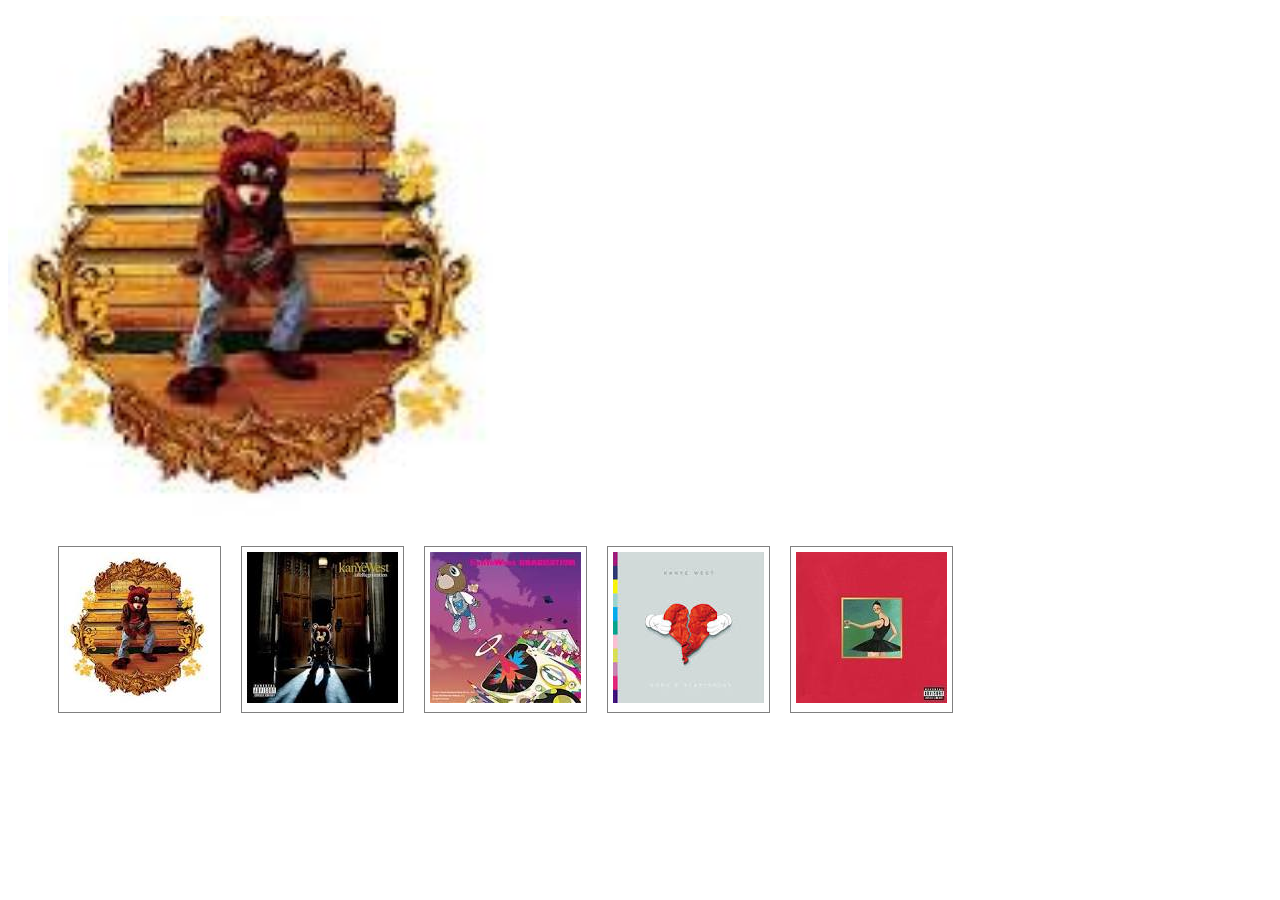
<file: default-browser-action/image-gallery/index.html>
<!DOCTYPE html>
<html lang="en">
<head>
    <meta charset="UTF-8">
    <meta name="viewport" content="width=device-width, initial-scale=1.0">
    <title>Image Gallery</title>
    <link rel="stylesheet" href="style.css">
</head>
<body>
    <p><img id="largeImg" src="./tcd.jpg"></p>

    <ul id="thumbs">
      <li>
        <a href="./tcd.jpg"><img src="./tcd.jpg"></a>
      </li>
      <li>
        <a href="./lr.jpg"><img src="./lr.jpg"></a>
      </li>
      <li>
        <a href="./graduation.jpg"><img src="./graduation.jpg"></a>
      </li>
      <li>
        <a href="./808s.jpg" ><img src="./808s.jpg"></a>
      </li>
      <li>
        <a href="./mbdtf.jpg"><img src="./mbdtf.jpg"></a>
      </li>
    </ul>
    <script src="./script.js"></script>
</body>
</html>
</file>
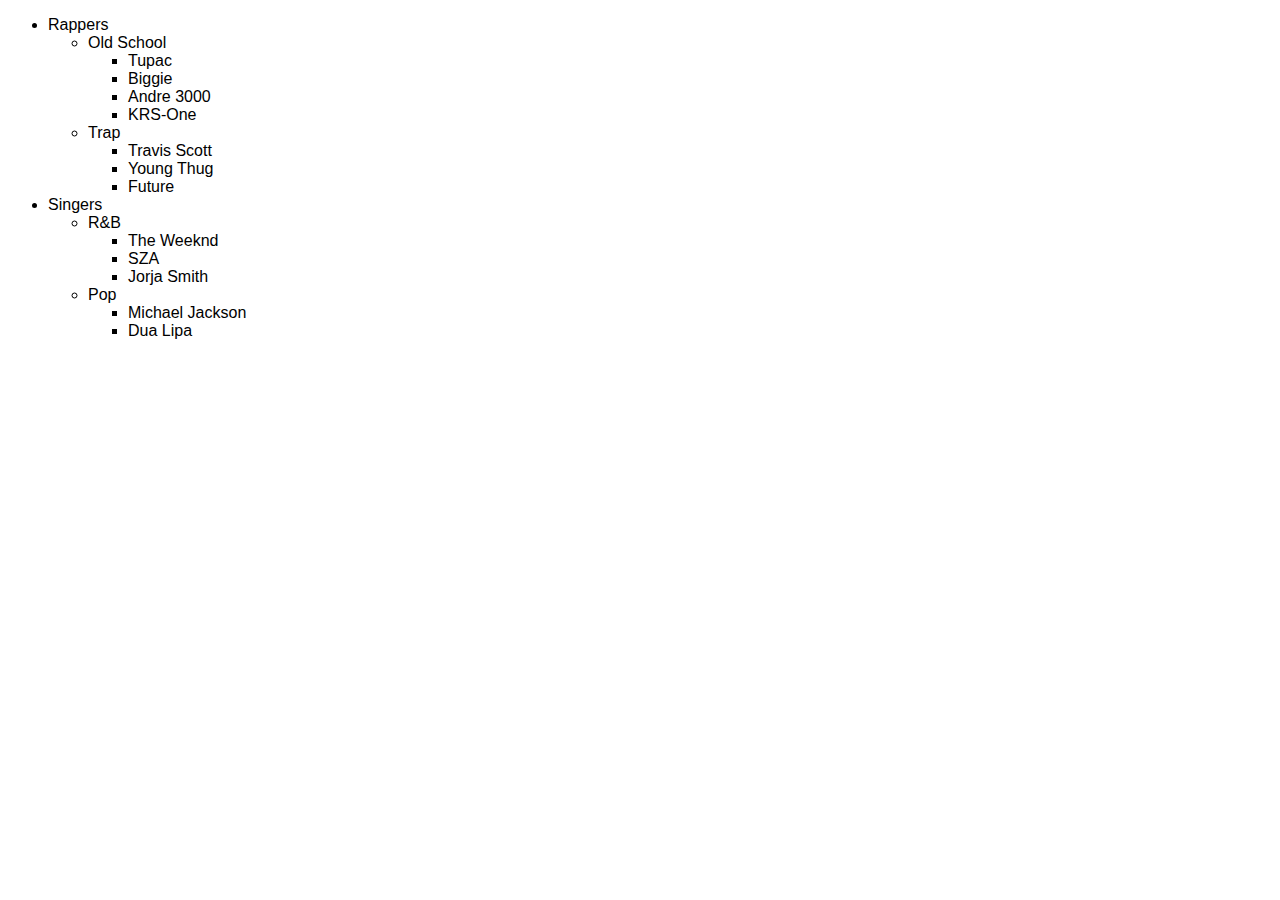
<file: event-delegation/tree-menu/index.html>
<!DOCTYPE html>
<html lang="en">
<head>
    <meta charset="UTF-8">
    <meta name="viewport" content="width=device-width, initial-scale=1.0">
    <title>Tree Menu</title>
    <link rel="stylesheet" href="style.css">
</head>
<body>
  <ul class="tree" id="tree">
    <li>Rappers
      <ul>
        <li>Old School
          <ul>
            <li>Tupac</li>
            <li>Biggie</li>
            <li>Andre 3000</li>
            <li>KRS-One</li>
          </ul>
        </li>
        <li>Trap
          <ul>
            <li>Travis Scott</li>
            <li>Young Thug</li>
            <li>Future</li>
          </ul>
        </li>
      </ul>
    </li>
    <li>Singers
      <ul>
        <li>R&B
          <ul>
            <li>The Weeknd</li>
            <li>SZA</li>
            <li>Jorja Smith</li>
          </ul>
        </li>
        <li>Pop
          <ul>
            <li>Michael Jackson</li>
            <li>Dua Lipa</li>
          </ul>
        </li>
      </ul>
    </li>
  </ul>
  <script src="./script.js"></script>
</body>
</html>
</file>
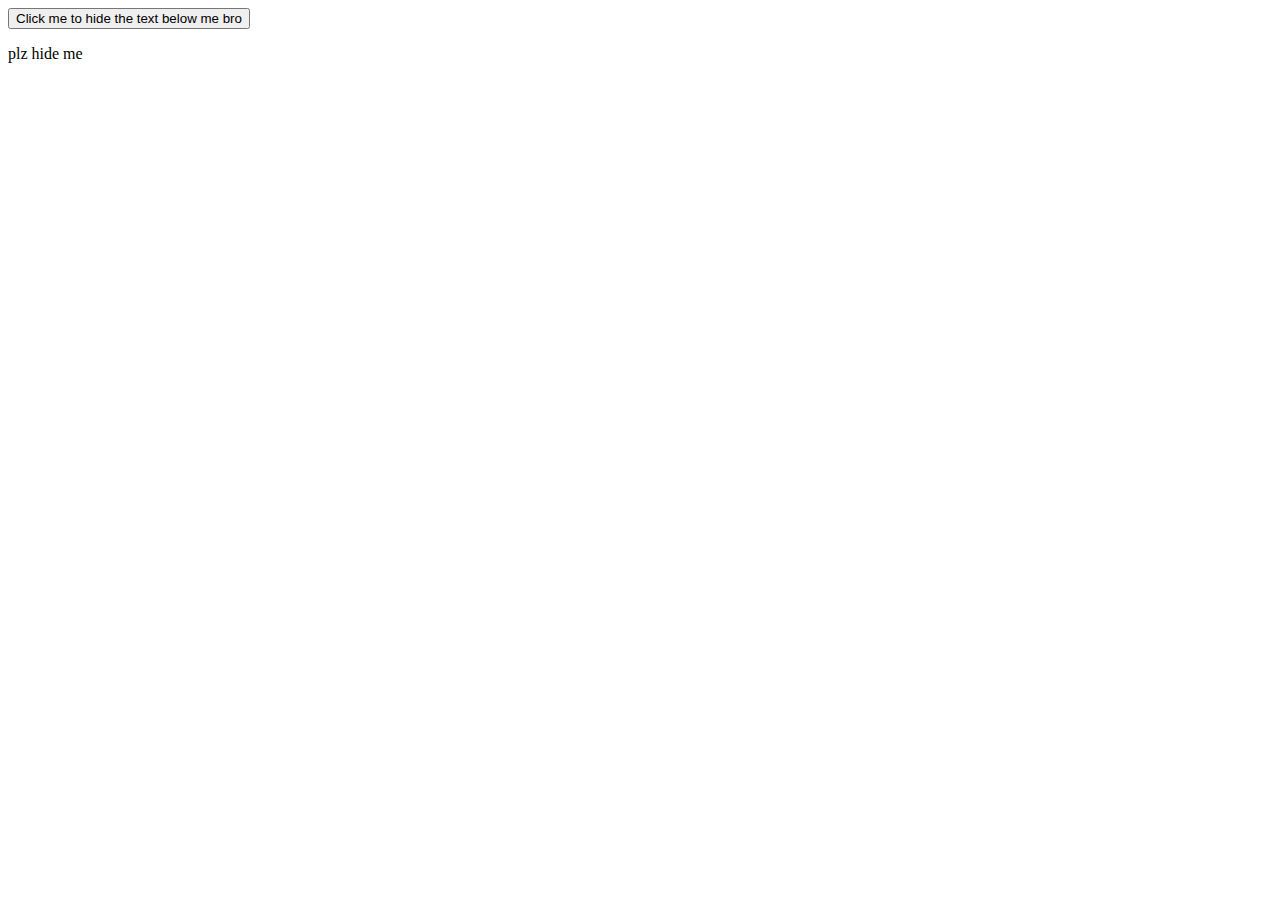
<file: introduction-browser-events/hide-on-click/index.html>
<!DOCTYPE html>
<html lang="en">
<head>
    <meta charset="UTF-8">
    <meta name="viewport" content="width=device-width, initial-scale=1.0">
    <title>Hide On Click</title>
</head>
<body>
    <input id="button" type="button" value="Click me to hide the text below me bro"></input>
    <p id="text">plz hide me</p>
    <script src="./script.js"></script>
</body>
</html>
</file>
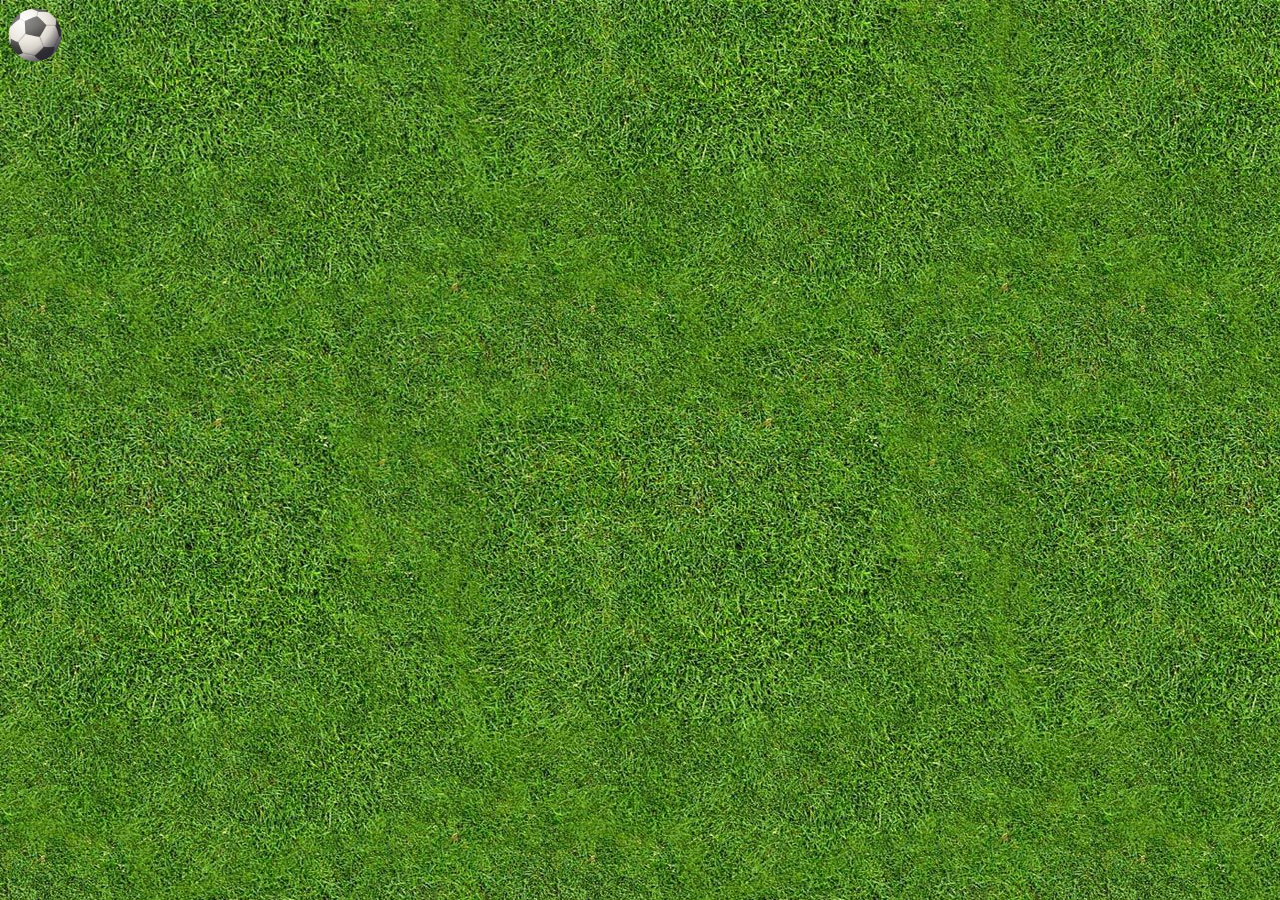
<file: introduction-browser-events/move-the-ball/index.html>
<!DOCTYPE html>
<html lang="en">
<head>
    <meta charset="UTF-8">
    <meta name="viewport" content="width=device-width, initial-scale=1.0">
    <title>Move The Ball</title>
    <link rel="stylesheet" href="style.css">
</head>
<body>
    <div id="field">
        <img id="ball" src="./ball.png" alt="ball">
    </div>
    <script src="./script.js"></script>
</body>
</html>
</file>
<file: default-browser-action/image-gallery/style.css>
#largeImg {
  width: 500px;
}

ul {
    list-style: none;
}

li {
  list-style: none;
  float: left;
  margin: 10px;
  padding: 5px;
  border: 1px grey;
  border-style: solid;
}
</file>
<file: event-delegation/tree-menu/style.css>
body {
    font-family: arial;
}

.tree span:hover {
    font-weight: bold;
}

.tree span {
    cursor: pointer;
}
</file>
<file: introduction-browser-events/move-the-ball/style.css>
body {
    margin: 0 auto;
}

#field {
    width: 100vw;
    height: 100vh;
    background-color: green;
    background-image: url("./grass.jpg");
    background-repeat: repeat;
    position: relative;
    overflow: hidden;
    cursor: pointer;
}

#ball {
    width: 70px;
    height: 70px;
    position: absolute;
    left: 0;
    top: 0;
    transition: 1s all;
}
</file>
